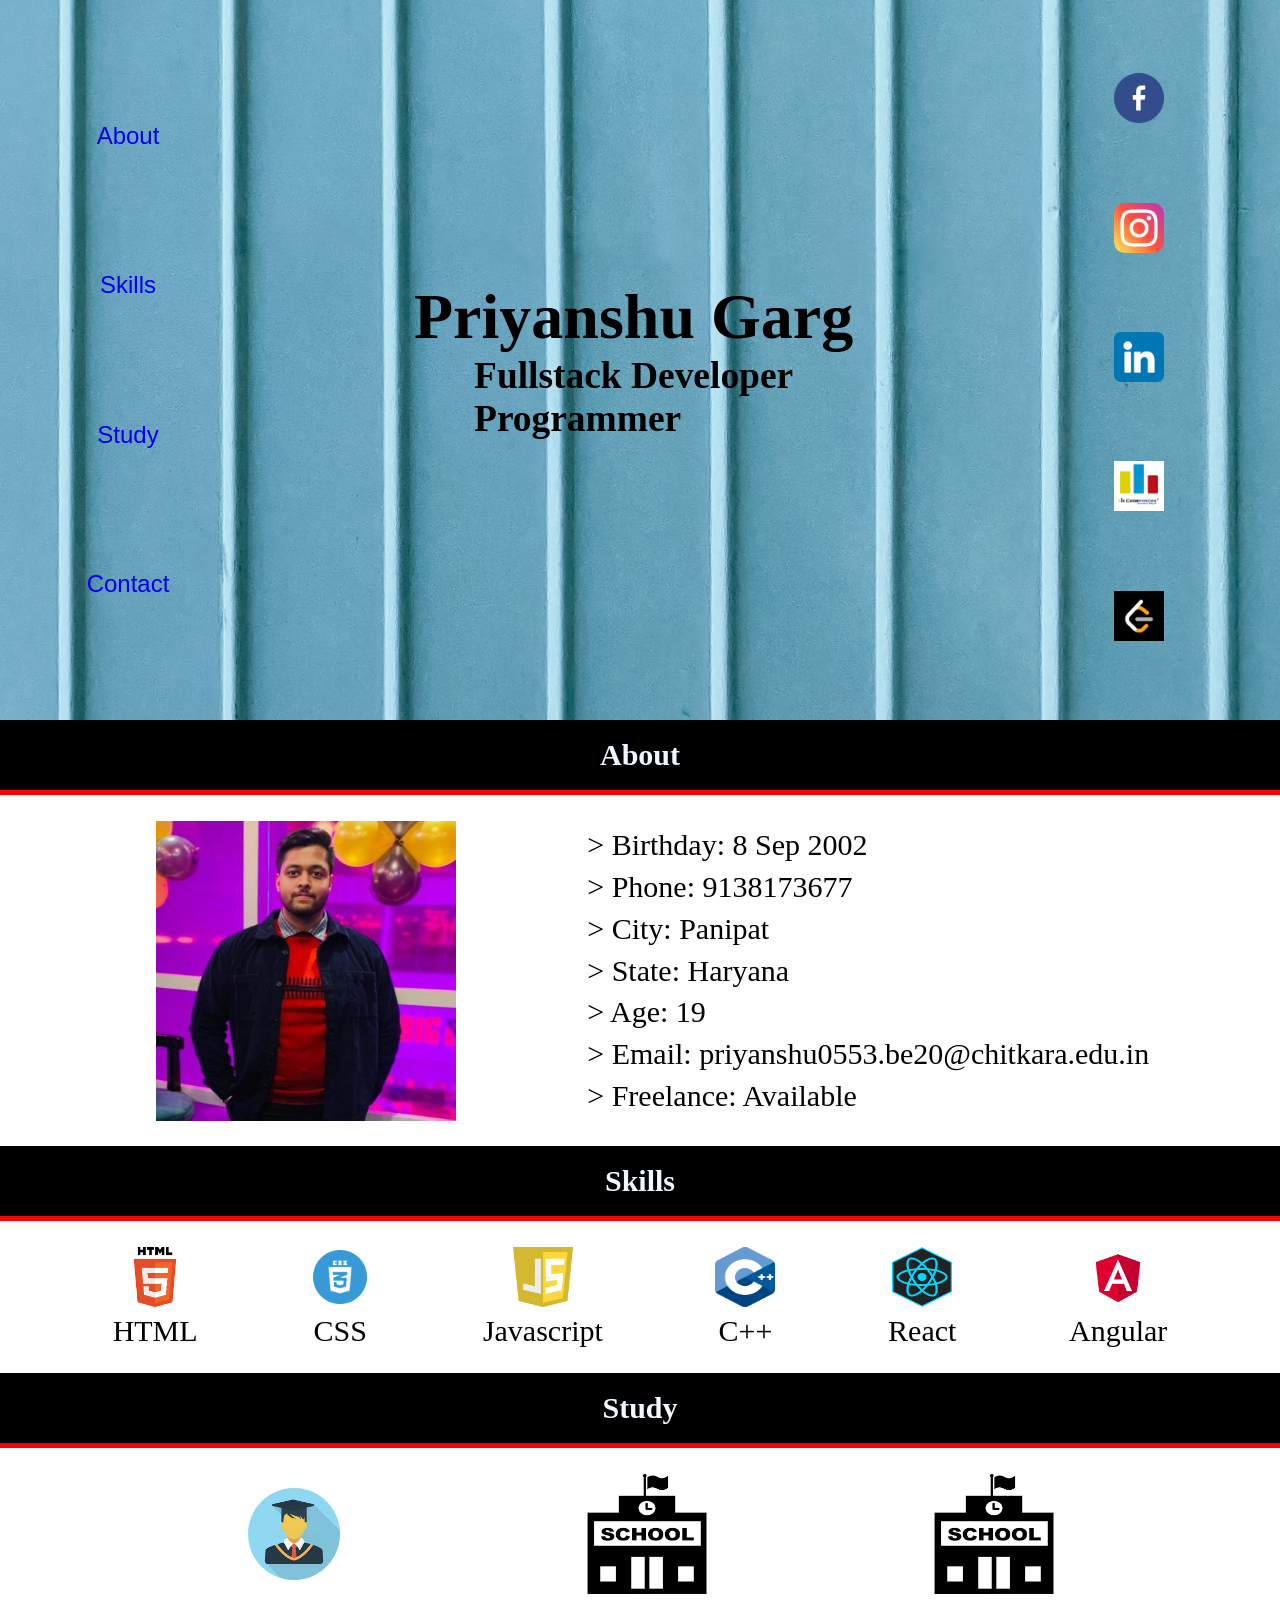
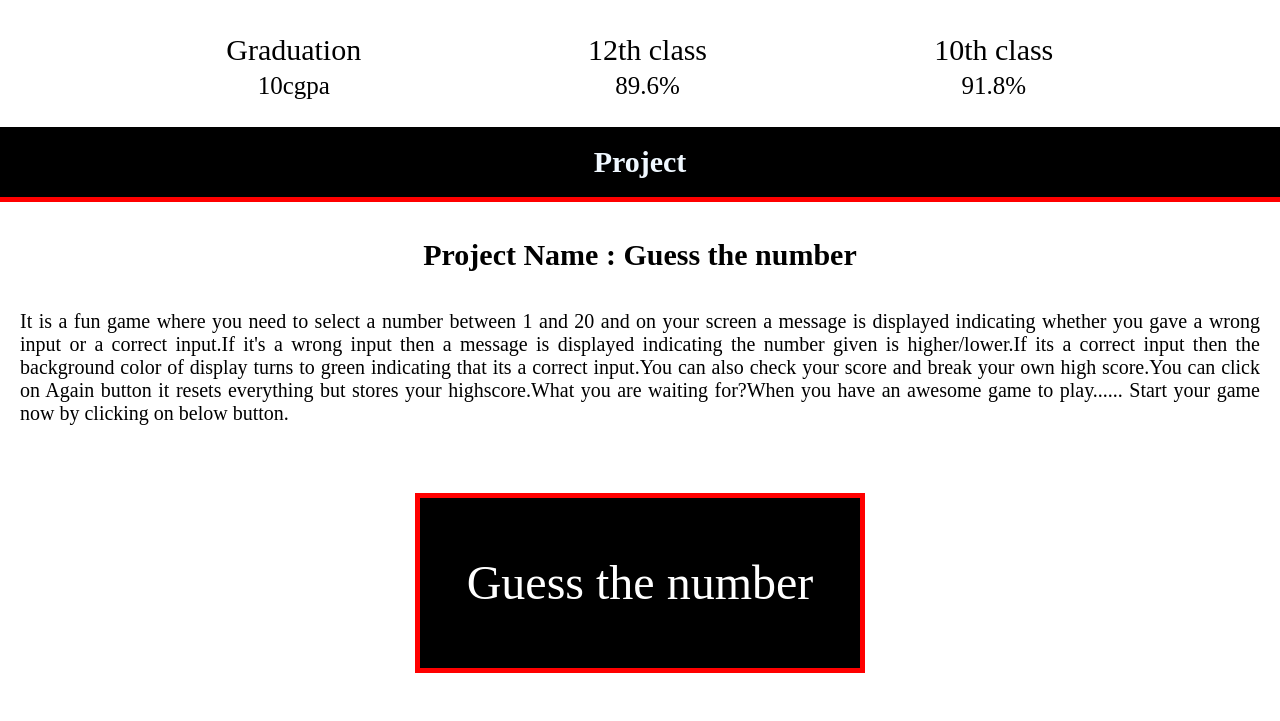
<file: index.html>
<!DOCTYPE html>
<html lang="en">
  <head>
    <meta charset="UTF-8" />
    <meta http-equiv="X-UA-Compatible" content="IE=edge" />
    <meta name="viewport" content="width=device-width, initial-scale=1.0" />
    <title>Portfolio of Priyanshu Garg</title>
    <link rel="icon" href="Images/Portfolio_favicon.png" type="image/x-icon" />
    <!--Link for favicon -->
    <link rel="stylesheet" href="Portfolio.css" type="text/css" />
    <!--Link for styling -->
  </head>
  <body>
    <div id="home">
      <aside class="home-side">
        <a class="color-brown" href="#About">About</a>
        <a class="color-brown" href="#Skills">Skills</a>
        <a class="color-brown" href="#Study">Study</a>
        <a class="color-brown" href="#Contact">Contact</a>
      </aside>

      <div id="home-mid">
        <h1>Priyanshu Garg</h1>
        <h3>Fullstack Developer<br />Programmer</h3>
      </div>
      <aside class="home-side">
        <a href=""
          ><img
            src="Images/facebook.png"
            alt="facebook"
            height="50px"
            weight="50px"
        /></a>
        <a href=""
          ><img
            src="Images/instagram.png"
            alt="instagram"
            height="50px"
            weight="50px"
        /></a>
        <a href=""
          ><img
            src="Images/linkedin.png"
            alt="linkedin"
            height="50px"
            weight="50px"
        /></a>
        <a href=""
          ><img
            src="Images/codeforces.png"
            alt="codeforces"
            height="50px"
            weight="50px"
        /></a>
        <a href=""
          ><img
            src="Images/Leetcode.png"
            alt="Leetcode"
            height="50px"
            weight="50px"
        /></a>
      </aside>
    </div>

    <div id="About">
      <div class="heading">
        <h2>About</h2>
      </div>
      <hr color="red" />
      <div id="About-container">
        <img src="Images/self.jpeg" alt="Myself" height="300px" width="300px" />
        <!--Image of self-->
        <div id="About-Content">
          <p>> Birthday: 8 Sep 2002</p>
          <p>> Phone: 9138173677</p>
          <p>> City: Panipat</p>
          <p>> State: Haryana</p>
          <p>> Age: 19</p>
          <p>> Email: priyanshu0553.be20@chitkara.edu.in</p>
          <p>> Freelance: Available</p>
        </div>
      </div>
    </div>

    <div id="Skills">
      <div class="heading">
        <h2>Skills</h2>
      </div>
      <hr color="red" />
      <div id="Skills-container">
        <figure>
          <img
            src="Images/html_logo.png"
            alt="HTML"
            width="60px"
            height="60px"
          />
          <figcaption>HTML</figcaption>
        </figure>

        <figure>
          <img
            src="Images/CSS_logo.jpg"
            alt="HTML"
            width="60px"
            height="60px"
          />
          <figcaption>CSS</figcaption>
        </figure>

        <figure>
          <img
            src="Images/Javascript_logo.jpg"
            alt="HTML"
            width="60px"
            height="60px"
          />
          <figcaption>Javascript</figcaption>
        </figure>

        <figure>
          <img
            src="Images/C++_logo.png"
            alt="HTML"
            width="60px"
            height="60px"
          />
          <figcaption>C++</figcaption>
        </figure>

        <figure>
          <img
            src="Images/React_logo.jpd.jpg"
            alt="HTML"
            width="60px"
            height="60px"
          />
          <figcaption>React</figcaption>
        </figure>

        <figure>
          <img
            src="Images/Angular_logo.png"
            alt="HTML"
            width="60px"
            height="60px"
          />
          <figcaption>Angular</figcaption>
        </figure>
      </div>
    </div>

    <div id="Study">
      <div class="heading">
        <h2>Study</h2>
      </div>
      <hr color="red" />
      <div id="Study_container">
        <figure>
          <img
            src="Images/Graduation.jpg"
            alt="Graduation"
            width="120px"
            height="120px"
          />
          <figcaption>Graduation<br /><small>10cgpa</small></figcaption>
        </figure>

        <figure>
          <img
            src="Images/School.png"
            alt="10th class"
            width="120px"
            height="120px"
          />
          <figcaption>12th class<br /><small>89.6%</small></figcaption>
        </figure>

        <figure>
          <img
            src="Images/School.png"
            alt="12th class"
            width="120px"
            height="120px"
          />
          <figcaption>10th class<br /><small>91.8%</small></figcaption>
        </figure>
      </div>
    </div>

    <div id="Project">
      <div class="heading">
        <h2>Project</h2>
      </div>
      <hr color="red" />
      <p id="Project_heading">
        <strong>Project Name : Guess the number</strong>
      </p>
      <br />
      <div id="Project_info">
        It is a fun game where you need to select a number between 1 and 20 and
        on your screen a message is displayed indicating whether you gave a
        wrong input or a correct input.If it's a wrong input then a message is
        displayed indicating the number given is higher/lower.If its a correct
        input then the background color of display turns to green indicating
        that its a correct input.You can also check your score and break your
        own high score.You can click on Again button it resets everything but
        stores your highscore.What you are waiting for?When you have an awesome
        game to play...... Start your game now by clicking on below button.
      </div>
      <div id="Project_container">
        <a href="./Project_1/Guess_the_number.html" target="_blank"
          ><div id="Project_Name">Guess the number</div></a
        >
      </div>
    </div>
  </body>
</html>
</file>
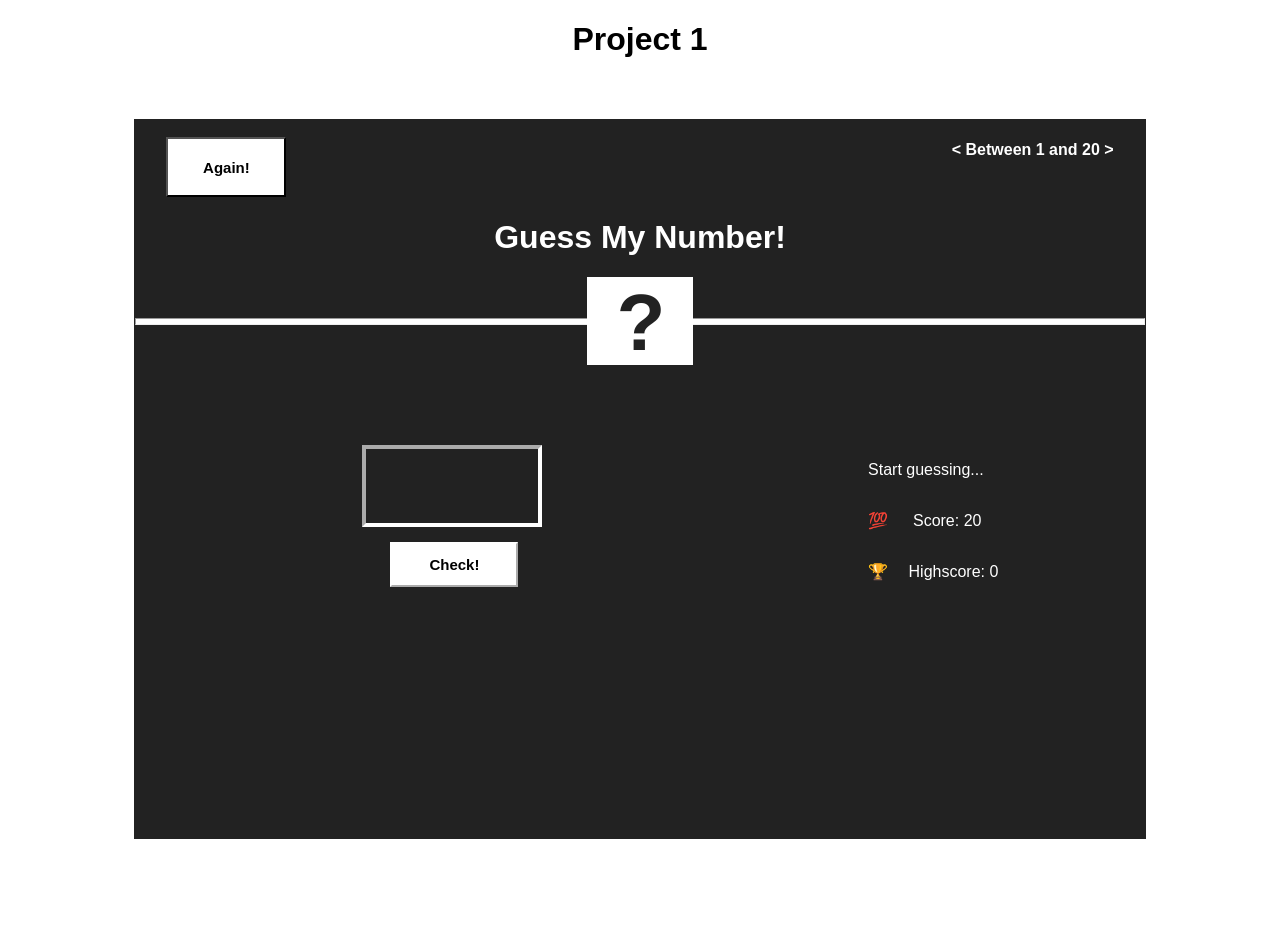
<file: Project_1/Guess_the_number.html>
<!DOCTYPE html>
<html lang="en">
  <head>
    <meta charset="UTF-8" />
    <meta http-equiv="X-UA-Compatible" content="IE=edge" />
    <meta name="viewport" content="width=device-width, initial-scale=1.0" />
    <link rel="stylesheet" href="Guess_the_number.css" />
    <title>Project 1</title>
  </head>
  <body>
    <h1 style="text-align: center">Project 1</h1>
    <div id="main-container">
      <div id="container">
        <!-- container div -->
        <div id="upper-container">
          <!-- upper div -->
          <div id="upper-container-top">
            <button type="button" id ="rematch">Again!</button>
            <h4>&lt Between 1 and 20 &gt</h4>
          </div>
          <h1 id="main-heading">Guess My Number!</h1>
        </div>

        <div id="middle">
          <h2 id="question-mark">?</h2>
          <hr class="hor" />
        </div>

        <div id="lower">
          <div id="lower-left">
            <input type="number" id="num" /><br>
            <button id ="btn" type="button" >Check!</button>
          </div>
          <div id="lower-right">
            <p id ="message">Start guessing...</p>
            <p>💯 &emsp; Score:  <span id ="score">20</span></p>
            <p>🏆 &emsp;Highscore:   <span id="highscore">0</span></p>
          </div>
        </div>
      </div>
    </div>
    <script src="./Guess_the_number.js"></script>
  </body>
</html>
</file>
<file: Portfolio.css>
*{
    box-sizing:border-box;
    margin:0px;
    padding: 0px;
    text-decoration: none;
}

.heading{
    display: flex;
    align-items: center;
    color:aliceblue;
    background-color: black;
    height: 70px;
    justify-content: center;
    font-size: 20px;
}
hr{
    height: 5px;
}
.heading h2:hover{
    color: aliceblue;
    font-weight: bold;
}
#home{
    height:80vh;
    margin:0;
    display: flex;
    background-image: url("Images/Background_image.jpg");
    background-size: cover;
    background-position: center;
}
#home-mid{
    height:100%;
    width: 59vw;
    justify-content: center;
    align-items: center;
    display: flex;
    flex-direction: column;
    font-size:  2rem;
}
#home-mid h1:hover{
    animation: rotate 2.5s ease ;
    color:aliceblue;
}
@keyframes rotate{
    50%{transform: rotatey(180deg);}
}
#home-mid h3:hover{
    font-style: italic;
    color:aliceblue;
}

.home-side{
    height:100%;
    width: 20vw;
    display: flex;
    justify-content: space-evenly;
    flex-direction: column;
    align-items: center;
    font-size: 1.5rem;
    font-family:'Gill Sans', 'Gill Sans MT', Calibri, 'Trebuchet MS', sans-serif;
}
.home-side a:hover{
    font-size: 1.8rem;
    color:pink;
    transition: .5s ease-out;
    
}

.home-side a img:hover{
    /* width: 60px;
    height: 60px; */
    transition: .5s ease-out;
    border-radius: 50%;
}


#Skills-container,#About-container,#Study_container{
    display: flex;
    justify-content: space-evenly;
    flex-direction: row;
    padding-top: 2%;
    padding-bottom: 2%;
    flex-wrap: wrap;
}


#About-container img{
    margin-left:2%;
}
#About-Content{
    display: flex;
    flex-direction: column;
    justify-content: space-evenly;
    font-size: 30px;
}
#Study_container,#Skills-container {
    font-size: 30px;
    text-align: center;
}
#Study_container figcaption{
    padding-top: 2rem;;
}
#Project_Name{
    width: 50vh;
    height: 20vh;
    background-color: black;
    display: flex;
    justify-content: center;
    align-items: center;
    font-size: 3em;
    color: white;
    margin-top: 1em;
    margin-bottom: 1em;
    border: 5px solid red;
}
#Project_container{
    display: flex;
    justify-content: center;
    align-items: center;
}
#Project_heading{
    margin-top: 1.2em;
    text-align: center;
    font-size: 30px;
    
}

#Project_info{
    text-align: justify;
    font-size: 20px;
    margin: 20px;
}
</file>
<file: Project_1/Guess_the_number.css>
*{
    font-family:Verdana, Geneva, Tahoma, sans-serif;
}

#main-container {
  height: 100vh;
  width: 100%;
  display: flex;
  justify-content: center;
  align-items: center;
  margin-top: -4%;
}
#container {
  background-color: #222;
  height: 80%;
  width: 80%;
}
#upper-container-top {
  display: flex;
  justify-content: space-between;
  color: white;
}
#upper-container-top button {
  background-color: white;
  color: black;
  margin-top: 1.2em;
  margin-left: 2rem;
  height: 4em;
  width: 8em;
  font-weight: bold;
  font-size: 15px;
  display: flex;
  align-items: center;
  justify-content: center;
}
#upper-container-top h4 {
  padding-right: 2em;
}
#main-heading {
  text-align: center;
  color: white;
}
#middle {
  color: #222;
  height: 5.5em;
  width: 100%;
  display: flex;
  align-items: center;
  justify-content: center;

}
#middle h2 {
  font-size: 5em;
  background-color: white;
  height: 100%;
  width: 1.3em;
  text-align: center;
  border-left: 2px solid white;
  z-index: 5;
}

.hor {
  position: absolute;
  width: 78.8%;
  height: 0.3rem;
  background-color: white;
}

#lower{
    display:flex;
    padding-top: 5em;
    padding-left: 5em;
    justify-content: space-around;
}
#lower-left input{
    height: 3em;
    width: 7em;
    background-color: #222;
    border-color: white;
    color: white;
    font-weight: bold;
    font-size: 1.5rem;
    border-width: 4px;
    text-align: center;
}
#lower-left button{
    height: 3em;
    width: 8rem;
    background-color: white;
    margin-top: 1em;
    margin-left: 1.8rem;
    border-color: white;
    font-size: 15px;
    font-weight: bold;
}
#lower-right{
    color:white;
    padding-left: 2em;
    display: flex;
    flex-direction: column;
}
</file>
